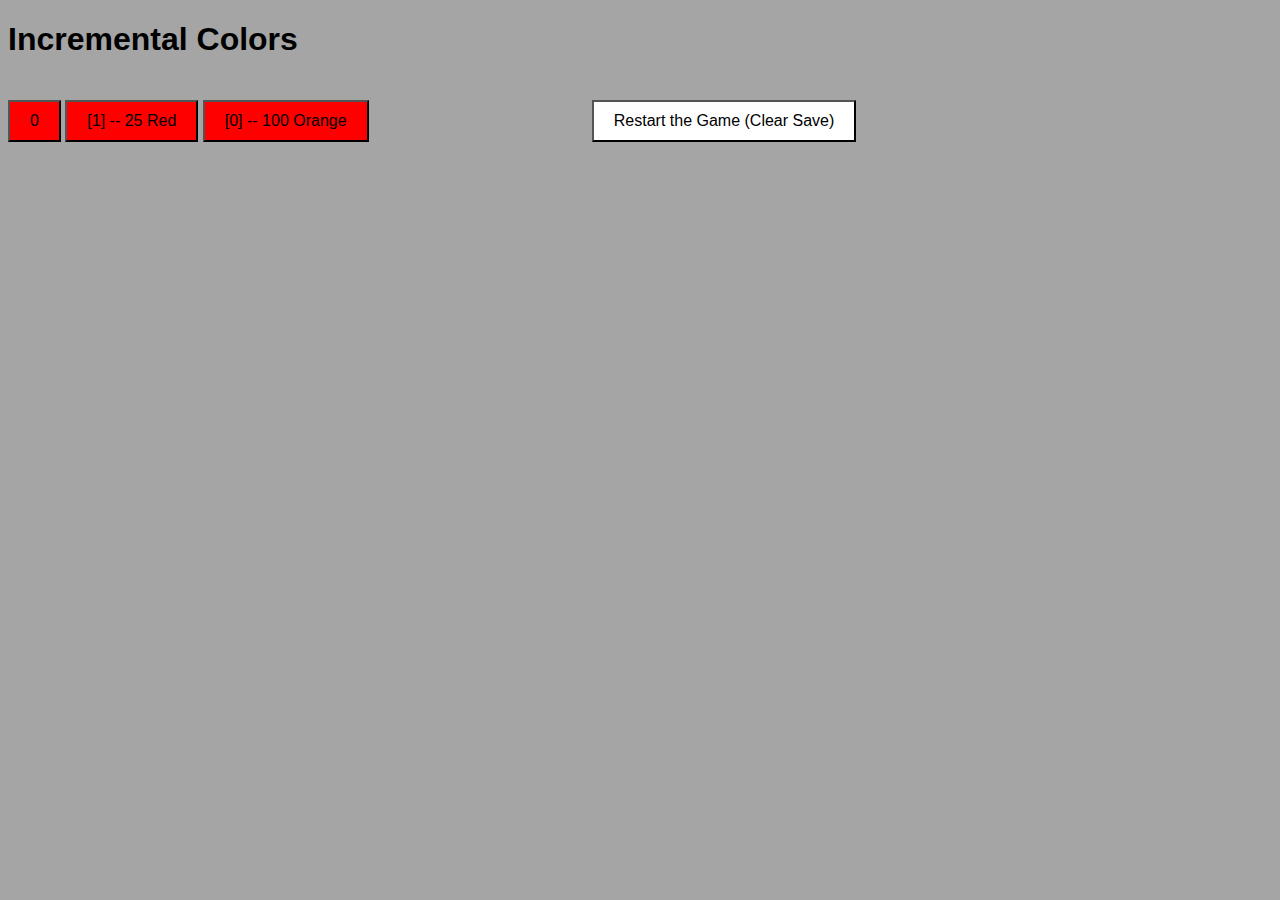
<file: index.html>
<!--
  Incremental Colors
  By Aki
  Created on Sept. 12, 2024
  Web-based Incremental Game
  Goal: Experiment with designing an incremental game.
-->

<!DOCTYPE html>
<html lang="en" dir="ltr">

  <head>
    <meta charset="UTF-8">
    <meta http-equiv="X-UA-Compatible" content="IE=edge">
    <meta name="viewport" content="width=device-width, initial-scale=1.0">
    <title>Incremental Colors</title>
    <link rel="stylesheet" href="styles/style.css">
  </head>

  <body>
    <h1>Incremental Colors</h1>

    <button onclick="gainRed()" class="btn red-button"><span id="red-counter">0</span></button>
    <button onclick="buyRedPerClick()" class="btn red-button"><span id="red-upgrade">[1] -- 25 Red</span></button>
    <button onclick="buyRedPerSecond()" class="btn red-button"><span id="red-auto">[0] -- 100 Orange</span></button>

    <button onclick="gainOrange()" class="btn orange-button"><span id="orange-counter">0</span></button>
    <button onclick="buyOrangePerClick()" class="btn orange-button"><span id="orange-upgrade">[1] -- 25 Orange</span></button>

    <button id="restart-button" class="btn">Restart the Game (Clear Save)</button>
    <script src="scripts/main.js" charset="utf-8" type="text/javascript" defer></script>
  </body>

</html>
</file>
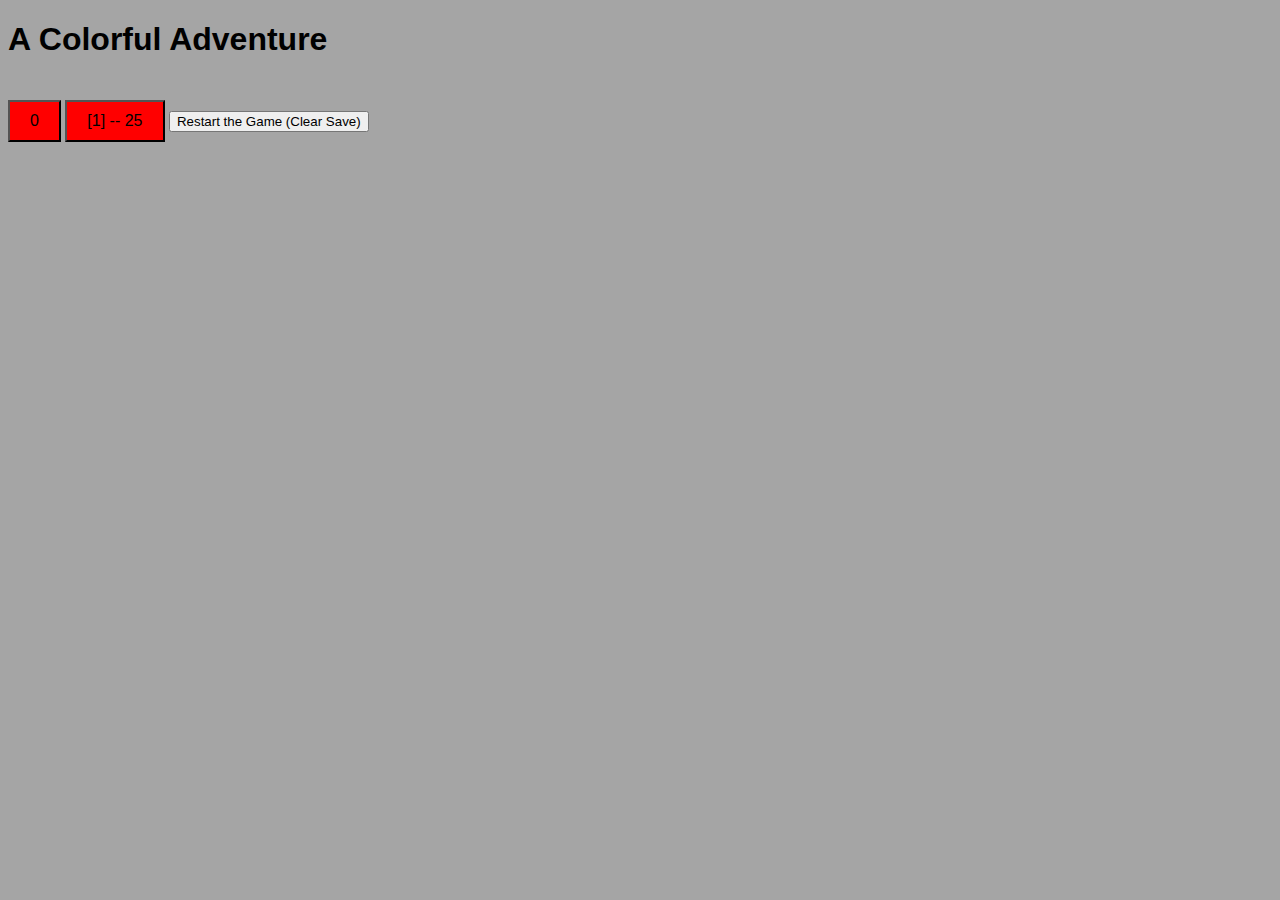
<file: IncrementalColor/index.html>
<!--
  Incremental Colors
  By Aki
  Created on Sept. 12, 2024
  Web-based Incremental Game
  Goal: Experiment with designing an incremental game.
-->

<!DOCTYPE html>
<html lang="en" dir="ltr">

  <head>
    <meta charset="UTF-8">
    <meta http-equiv="X-UA-Compatible" content="IE=edge">
    <meta name="viewport" content="width=device-width, initial-scale=1.0">
    <title>Incremental Colors</title>
    <link rel="stylesheet" href="styles/style.css">
  </head>

  <body>
    <h1>A Colorful Adventure</h1>
    <button onclick="gainRed()" class="btn red-button"><span id="red-counter">0</span></button>
    <button onclick="buyRedPerClick()" class="btn red-button"><span id="red-upgrade">[1] -- 25</span></button>
    <button id="restart-button">Restart the Game (Clear Save)</button>
    <script src="scripts/main.js" charset="utf-8" type="text/javascript" defer></script>
  </body>

</html>
</file>
<file: styles/style.css>
body {
  font-family: Arial, sans-serif;
  text-align: left;
  background-color: #a5a5a5;
}

/*---Buttons---*/

.btn {
  padding: 10px 20px;
  font-size: 16px;
  margin-top: 20px;
  background-color: #ffffff;
  transition: all 0.2s ease;
  overflow: hidden; /* Ensures the button doesn't grow outside its bounds */
  display: inline-flex; /* Keeps the button content aligned correctly */
  justify-content: center; /* Centers the text */
  align-items: center; /* Vertically aligns text */
}


/*---Clicking Effects---*/

/*Enlarge the font without changing other buttons*/

.btn span{
  transition: transform 0.2s ease-in
}

.btn:active span{
  transform: scale(1.5);
}

/*---Colorful Buttons---*/

.red-button {
  background-color:red;
  transition: opacity 0.5s ease
}

.red-button:hover {
  opacity: 0.8;
}

.orange-button {
  background-color: orange;
  transition: opacity 0.5s ease;
  visibility: hidden;
}

.orange-button:hover {
  opacity: 0.8;
}
</file>
<file: IncrementalColor/styles/style.css>
body {
  font-family: Arial, sans-serif;
  text-align: left;
  background-color: #a5a5a5;
}

/* all button class*/
.btn {
  padding: 10px 20px;
  font-size: 16px;
  margin-top: 20px;
  background-color: #ffffff
}

.red-button {
  background-color:red
}

.red-button:hover {
  background-color: crimson
}
</file>
